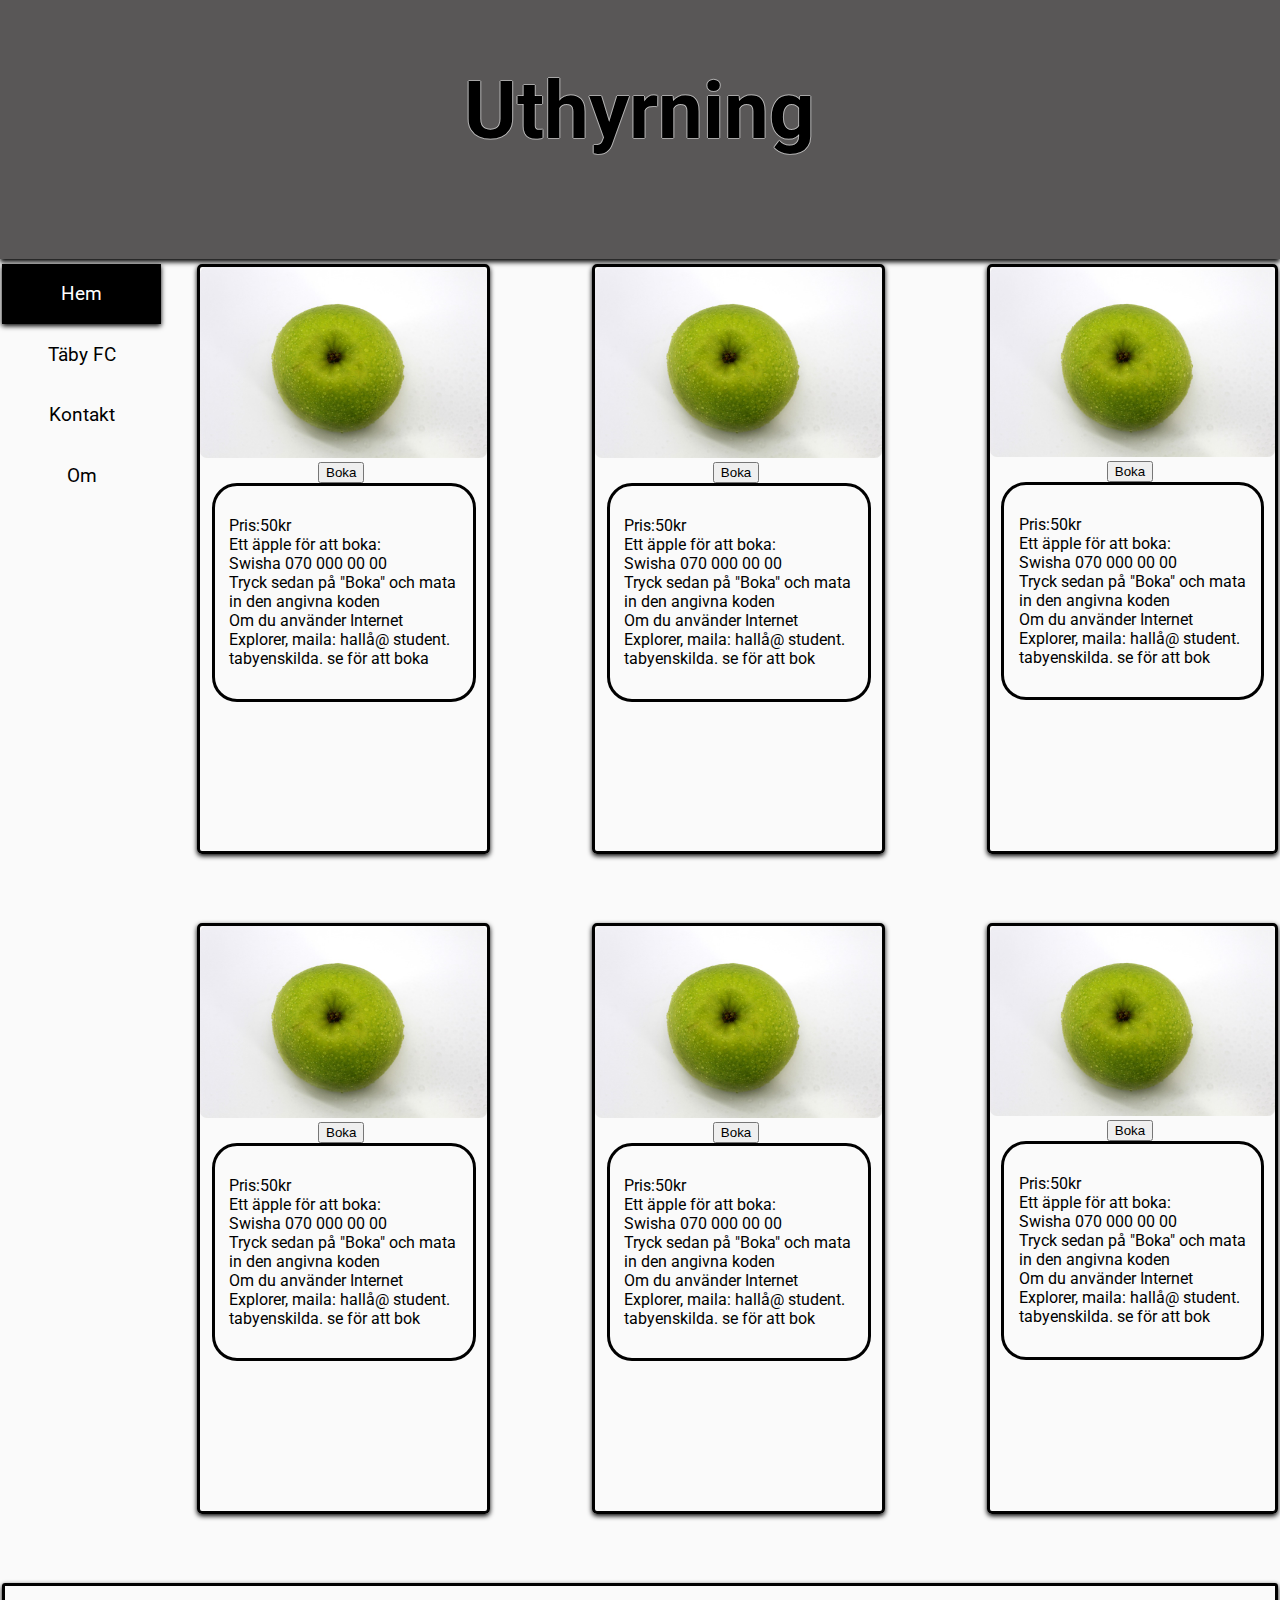
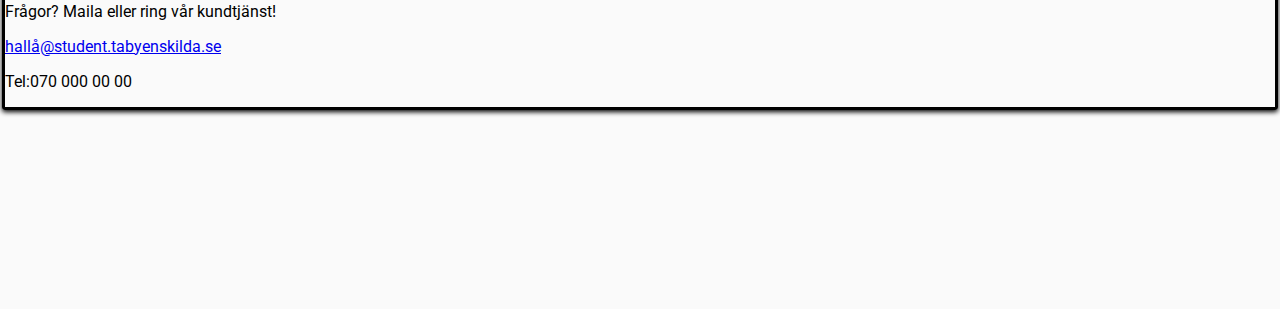
<file: index.html>
<!DOCTYPE html>
<html lang="sv">

<head>

  <meta charset="utf-8" />
  <link rel="stylesheet" type="text/css" href="css/style.css">
  <link rel="stylesheet" type="text/css" href="css/grid.css">
  <link href="https://fonts.googleapis.com/css?family=Roboto&display=swap" rel="stylesheet">
  <title>Uthyrning</title>
  <meta name="viewport" content="width=device-width, initial-scale=1.0">
  <link rel="icon" href="img/favicon.png" type="image/x-icon" />

</head>

<body>

  <div class="container">

    <header>
      <h1 id="toppen"> Uthyrning </h1>
    </header>

    <!--navigationsbar -->
    <nav>
      <div class="topnav">
        <a class="active" id="svartknapp" href="https://vadaxel.github.io/Axel-VS/">Hem</a>
        <a href="https://www.tabyfc.se/">Täby FC</a>
        <a href="https://www.svenskalag.se/tabyfc/kontakt">Kontakt</a>
        <a href="https://u.tabyfc.se/tabyfc/sida/21807/om-klubben">Om</a>
      </div>
    </nav>


    <!--kub ett -->
    <div class="wireframe" id="kubett">
      <img class="äpple" src="img/äpple.jpg" alt="äpple" width="200" height="200">

      <div class="kodruta">
        <FORM>
          <input type="button" value="Boka" onClick="passWord()">
        </FORM>
      </div>

      <div class="wireframe, textruta">
        <p>
          Pris:50kr<br>Ett äpple för att boka:<br> Swisha 070 000 00 00 <br> Tryck sedan på "Boka" och mata in den angivna koden <br> Om du använder Internet Explorer, maila: hallå@ student. tabyenskilda. se för att boka </p>
      </div>
    </div>



    <!--kub två -->
    <div class="wireframe" id="kubtvå">
      <img class="äpple" src="img/äpple.jpg" alt="äpple">

      <div class="kodruta">
        <FORM>
          <input type="button" value="Boka" onClick="passWord()">
        </FORM>
      </div>

      <div class="wireframe, textruta">
        <p>
          Pris:50kr<br>Ett äpple för att boka:<br> Swisha 070 000 00 00<br> Tryck sedan på "Boka" och mata in den angivna koden<br> Om du använder Internet Explorer, maila: hallå@ student. tabyenskilda. se för att bok
        </p>
      </div>

    </div>


    <!--kub tre -->
    <div class="wireframe" id="kubtre">
      <img class="äpple" src="img/äpple.jpg" alt="äpple" width="200" height="200">

      <div class="kodruta">
        <FORM>
          <input type="button" value="Boka" onClick="passWord()">
        </FORM>
      </div>


      <div class="wireframe, textruta">
        <p>
          Pris:50kr<br>Ett äpple för att boka:<br> Swisha 070 000 00 00<br> Tryck sedan på "Boka" och mata in den angivna koden<br> Om du använder Internet Explorer, maila: hallå@ student. tabyenskilda. se för att bok
        </p>
      </div>
    </div>

    <!--kub fyra -->
    <div class="wireframe" id="kubfyra">
      <img class="äpple" src="img/äpple.jpg" alt="äpple" width="200" height="200">

      <div class="kodruta">
        <FORM>
          <input type="button" value="Boka" onClick="passWord()">
        </FORM>
      </div>


      <div class="wireframe, textruta">
        <p>
          Pris:50kr<br>Ett äpple för att boka:<br> Swisha 070 000 00 00<br> Tryck sedan på "Boka" och mata in den angivna koden<br> Om du använder Internet Explorer, maila: hallå@ student. tabyenskilda. se för att bok
        </p>
      </div>
    </div>

    <!--kub fem -->
    <div class="wireframe" id="kubfem">
      <img class="äpple" src="img/äpple.jpg" alt="äpple" width="200" height="200">

      <div class="kodruta">
        <FORM>
          <input type="button" value="Boka" onClick="passWord()">
        </FORM>
      </div>


      <div class="wireframe, textruta">
        <p>
          Pris:50kr<br>Ett äpple för att boka:<br> Swisha 070 000 00 00<br> Tryck sedan på "Boka" och mata in den angivna koden<br> Om du använder Internet Explorer, maila: hallå@ student. tabyenskilda. se för att bok
        </p>
      </div>
    </div>

    <!--kub sex -->
    <div class="wireframe" id="kubsex">
      <img class="äpple" src="img/äpple.jpg" alt="äpple" width="200" height="200">

      <div class="kodruta">
        <FORM>
          <input type="button" value="Boka" onClick="passWord()">
        </FORM>
      </div>


      <div class="wireframe, textruta">
        <p>
          Pris:50kr<br>Ett äpple för att boka:<br> Swisha 070 000 00 00<br> Tryck sedan på "Boka" och mata in den angivna koden<br> Om du använder Internet Explorer, maila: hallå@ student. tabyenskilda. se för att bok
        </p>
      </div>



    </div>

    <!--nederdel -->
    <section>

      <div class="wireframe" id="nederdel">


        <p> Frågor? Maila eller ring vår kundtjänst! </p> <a href="mailto:hallå@student.tabyenskilda.se">hallå@student.tabyenskilda.se</a><br>
        <p> Tel:070 000 00 00 </p>
        <button onclick="topFunction()" id="myBtn" title="Till toppen">Toppen</button>



      </div>

    </section>


  </div>
  <script src="js/script.js"> </script>

</body>

</html>
</file>
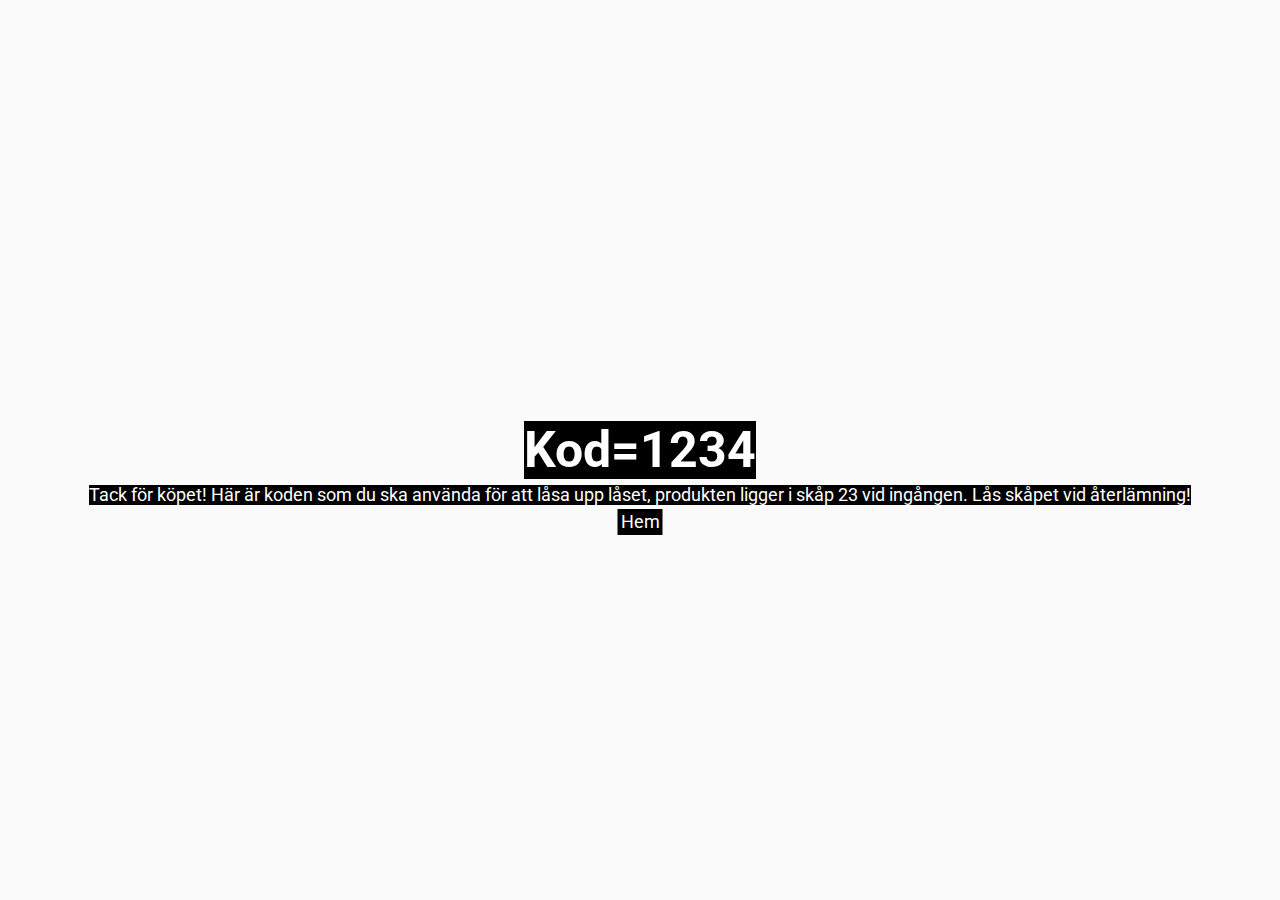
<file: 2index.html>
<!DOCTYPE html>
<html lang="sv">

<head>
  <meta charset="utf-8" />
  <link rel="stylesheet" type="text/css" href="css/style.css">
  <link rel="stylesheet" type="text/css" href="css/grid.css">
  <link href="https://fonts.googleapis.com/css?family=Roboto&display=swap" rel="stylesheet">
  <title>Kod</title>
  <meta name="viewport" content="width=device-width, initial-scale=1.0">
  <link rel="icon" href="img/favicon.png" type="image/x-icon" />

</head>

<body>

  <h1 id="kodrubrik">Kod=1234</h1>

  <p id="inskod"> Tack för köpet! Här är koden som du ska använda för att låsa upp låset, produkten ligger i skåp 23 vid ingången. Lås skåpet vid återlämning! </p>


  <a href="https://vadaxel.github.io/Axel-VS/" id="kodhem"> Hem </a>
</body>

</html>
</file>
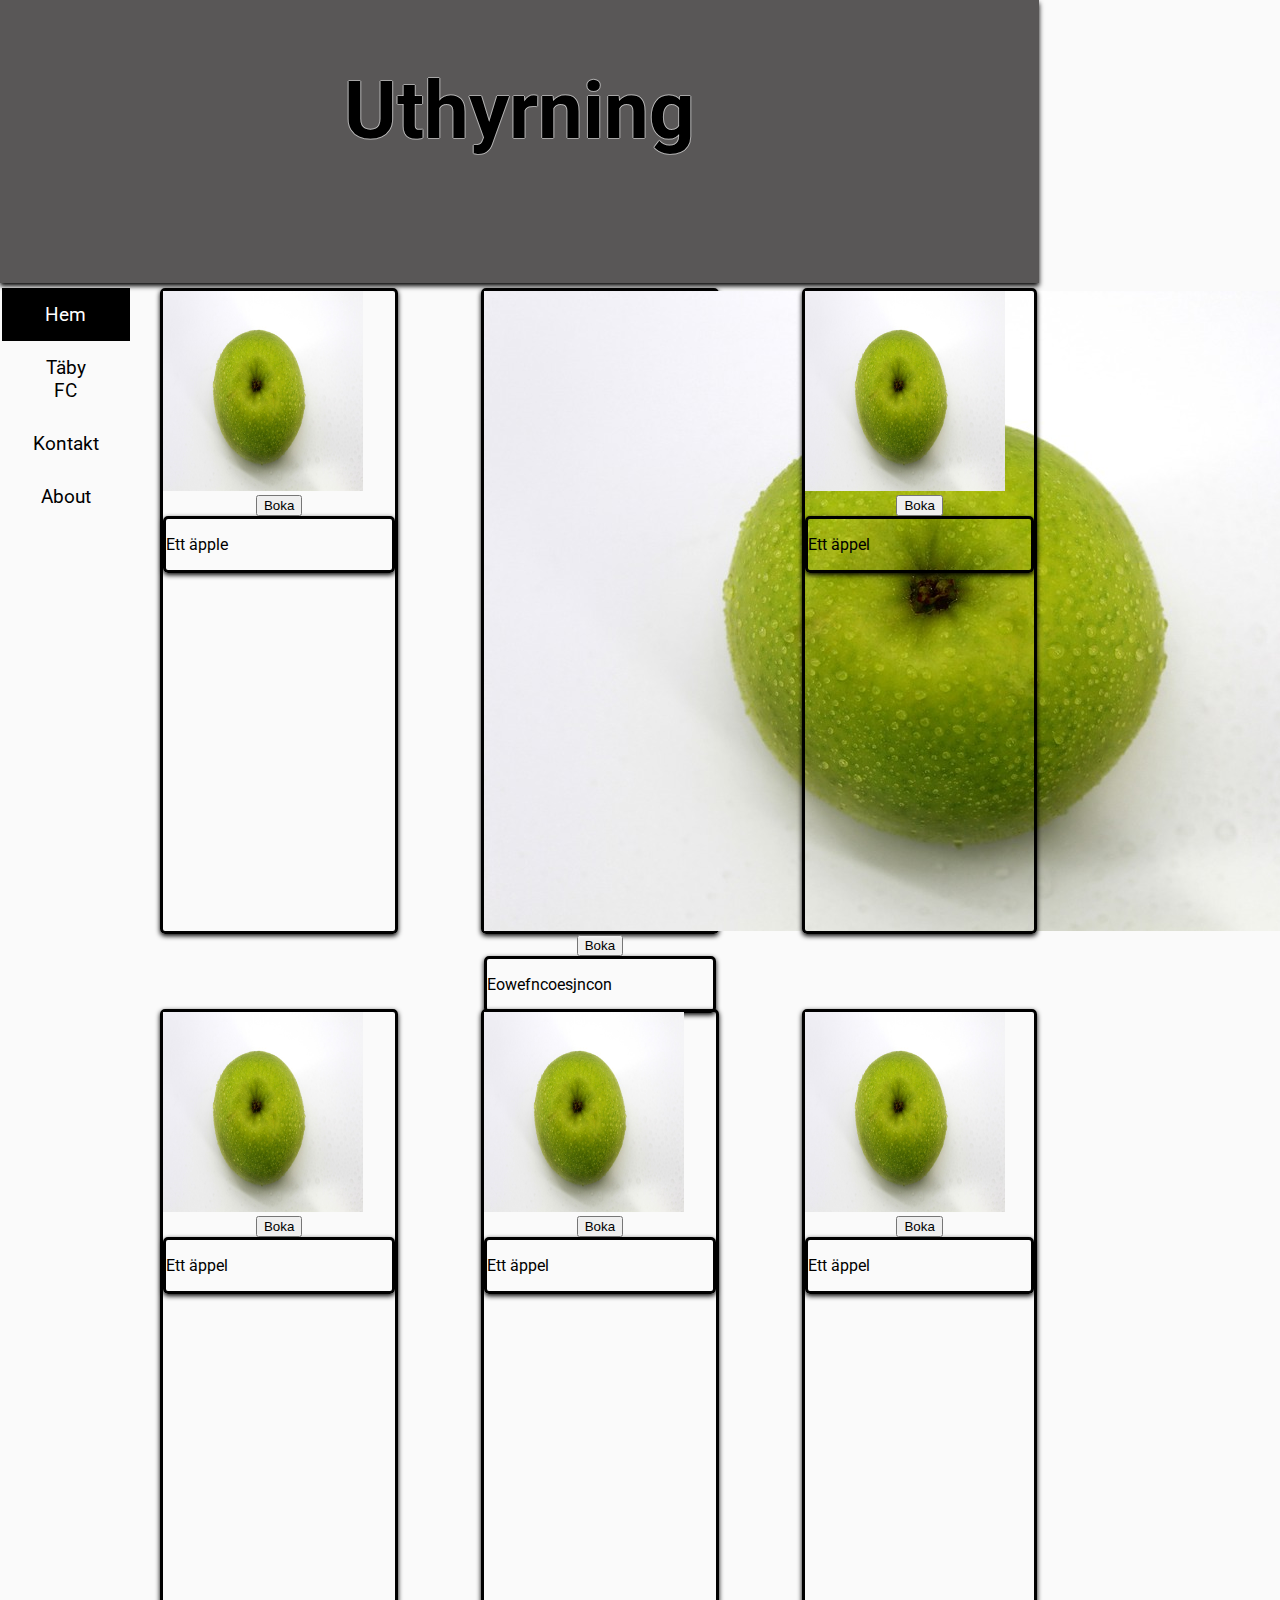
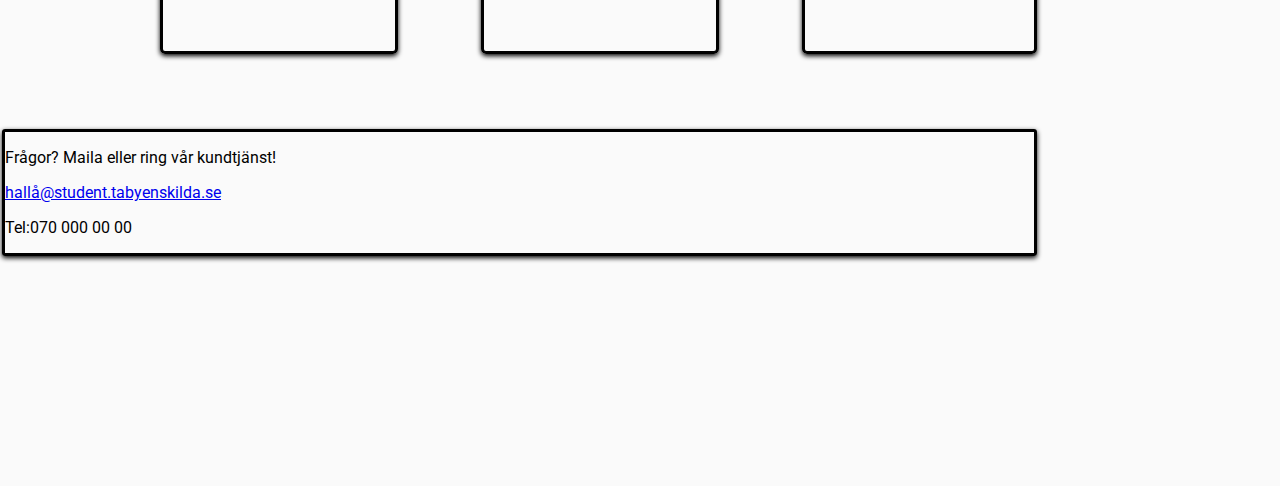
<file: indexuppdatering.html>
<!DOCTYPE html>
<html>

<head>
  <meta charset="utf-8" />
  <link rel="stylesheet" type="text/css" href="css/style.css">
  <link rel="stylesheet" type="text/css" href="css/grid.css">
  <link href="https://fonts.googleapis.com/css?family=Roboto&display=swap" rel="stylesheet">
  <title>Uthyrning</title>
  <meta name="viewport" content="width=device-width, initial-scale=1.0">
</head>

<body>

  <div class="container">

    <header>
      <h1 id="toppen"> Uthyrning </h1>
    </header>

    <nav>
      <div class="topnav">
        <a class="active" href="file:///Users/axelvad-schutt/Desktop/Webbutveckling/Minhemsida.html#home">Hem</a>
        <a href="https://www.tabyfc.se/">Täby FC</a>
        <a href="https://www.svenskalag.se/tabyfc/kontakt">Kontakt</a>
        <a href="https://u.tabyfc.se/tabyfc/sida/21807/om-klubben">About</a>
      </div>
    </nav>


    <!--kub ett -->
    <div class="wireframe" id="kubett">
      <img id="äpple" src="img/äpple.jpg" alt="äpple" width="200" height="200">

      <SCRIPT>
        function passWord() {
          var testV = 1;
          var pass1 = prompt('Skriv in det lösenord du fått på sms.', ' ');
          while (testV < 3) {
            if (!pass1)
              history.go(-1);
            if (pass1.toLowerCase() == "1234") {
              alert('Rätt lösenord!');
              window.open('2index.html');
              break;
            }
            testV += 1;
            var pass1 =
              prompt('Åtkommst nekad - Lösenordet fel, försök igen.', 'Password');
          }
          if (pass1.toLowerCase() != "Lösenord" & testV == 3)
            history.go(-1);
          return " ";
        }
      </SCRIPT>
      <CENTER>
        <FORM>
          <input type="button" value="Boka" onClick="passWord()">
        </FORM>
      </CENTER>

      <div class="wireframe" id="textruta">
        <p> Ett äpple </p>
      </div>
    </div>


    <aside> </aside>
    <!--kub två -->
    <div class="wireframe" id="kubtvå">
      <img id="äpple" src="img/äpple.jpg" alt="äpple">

      <SCRIPT>
        function passWord() {
          var testV = 1;
          var pass1 = prompt('Skriv in det lösenord du fått på sms.', ' ');
          while (testV < 3) {
            if (!pass1)
              history.go(-1);
            if (pass1.toLowerCase() == "1234") {
              alert('Rätt lösenord!');
              window.open('2index.html');
              break;
            }
            testV += 1;
            var pass1 =
              prompt('Åtkommst nekad - Lösenordet fel, försök igen.', 'Password');
          }
          if (pass1.toLowerCase() != "Lösenord" & testV == 3)
            history.go(-1);
          return " ";
        }
      </SCRIPT>
      <CENTER>
        <FORM>
          <input type="button" value="Boka" onClick="passWord()">
        </FORM>
      </CENTER>

      <div class="wireframe" id="textruta">
        <p> Eowefncoesjncon</p>
      </div>

    </div>


    <article></article>

    <!--kub tre -->
    <div class="wireframe" id="kubtre">
      <img id="äpple" src="img/äpple.jpg" alt="äpple" width="200" height="200">

      <SCRIPT>
        function passWord() {
          var testV = 1;
          var pass1 = prompt('Skriv in det lösenord du fått på sms.', ' ');
          while (testV < 3) {
            if (!pass1)
              history.go(-1);
            if (pass1.toLowerCase() == "1234") {
              alert('Rätt lösenord!');
              window.open('2index.html');
              break;
            }
            testV += 1;
            var pass1 =
              prompt('Åtkommst nekad - Lösenordet fel, försök igen.', 'Password');
          }
          if (pass1.toLowerCase() != "Lösenord" & testV == 3)
            history.go(-1);
          return " ";
        }
      </SCRIPT>
      <CENTER>
        <FORM>
          <input type="button" value="Boka" onClick="passWord()">
        </FORM>
      </CENTER>


      <div class="wireframe" id="textruta">
        <p> Ett äppel </p>
      </div>
    </div>

    <!--kub fyra -->
    <div class="wireframe" id="kubfyra">
      <img id="äpple" src="img/äpple.jpg" alt="äpple" width="200" height="200">

      <SCRIPT>
        function passWord() {
          var testV = 1;
          var pass1 = prompt('Skriv in det lösenord du fått på sms.', ' ');
          while (testV < 3) {
            if (!pass1)
              history.go(-1);
            if (pass1.toLowerCase() == "1234") {
              alert('Rätt lösenord!');
              window.open('2index.html');
              break;
            }
            testV += 1;
            var pass1 =
              prompt('Åtkommst nekad - Lösenordet fel, försök igen.', 'Password');
          }
          if (pass1.toLowerCase() != "Lösenord" & testV == 3)
            history.go(-1);
          return " ";
        }
      </SCRIPT>
      <CENTER>
        <FORM>
          <input type="button" value="Boka" onClick="passWord()">
        </FORM>
      </CENTER>


      <div class="wireframe" id="textruta">
        <p> Ett äppel </p>
      </div>
    </div>

    <!--kub fem -->
    <div class="wireframe" id="kubfem">
      <img id="äpple" src="img/äpple.jpg" alt="äpple" width="200" height="200">

      <SCRIPT>
        function passWord() {
          var testV = 1;
          var pass1 = prompt('Skriv in det lösenord du fått på sms.', ' ');
          while (testV < 3) {
            if (!pass1)
              history.go(-1);
            if (pass1.toLowerCase() == "1234") {
              alert('Rätt lösenord!');
              window.open('2index.html');
              break;
            }
            testV += 1;
            var pass1 =
              prompt('Åtkommst nekad - Lösenordet fel, försök igen.', 'Password');
          }
          if (pass1.toLowerCase() != "Lösenord" & testV == 3)
            history.go(-1);
          return " ";
        }
      </SCRIPT>
      <CENTER>
        <FORM>
          <input type="button" value="Boka" onClick="passWord()">
        </FORM>
      </CENTER>


      <div class="wireframe" id="textruta">
        <p> Ett äppel </p>
      </div>
    </div>

    <!--kub sex -->
    <div class="wireframe" id="kubsex">
      <img id="äpple" src="img/äpple.jpg" alt="äpple" width="200" height="200">

      <SCRIPT>
        function passWord() {
          var testV = 1;
          var pass1 = prompt('Skriv in det lösenord du fått på sms.', ' ');
          while (testV < 3) {
            if (!pass1)
              history.go(-1);
            if (pass1.toLowerCase() == "1234") {
              alert('Rätt lösenord!');
              window.open('2index.html');
              break;
            }
            testV += 1;
            var pass1 =
              prompt('Åtkommst nekad - Lösenordet fel, försök igen.', 'Password');
          }
          if (pass1.toLowerCase() != "Lösenord" & testV == 3)
            history.go(-1);
          return " ";
        }
      </SCRIPT>
      <CENTER>
        <FORM>
          <input type="button" value="Boka" onClick="passWord()">
        </FORM>
      </CENTER>


      <div class="wireframe" id="textruta">
        <p> Ett äppel </p>
      </div>



    </div>

    <!--nederdel -->
    <section>

      <div class="wireframe" id="nederdel">


        <p> Frågor? Maila eller ring vår kundtjänst! </p> <a href="mailto:axel@student.tabyenskilda.se">hallå@student.tabyenskilda.se</a><br>
        <p> Tel:070 000 00 00 </p>
        <button onclick="topFunction()" id="myBtn" title="Till toppen">Toppen</button>
        <script>
          mybutton = document.getElementById("myBtn");


          window.onscroll = function() {
            scrollFunction()
          };

          function scrollFunction() {
            if (document.body.scrollTop > 20 || document.documentElement.scrollTop > 20) {
              mybutton.style.display = "block";
            } else {
              mybutton.style.display = "none";
            }
          }


          function topFunction() {
            document.body.scrollTop = 0;
            document.documentElement.scrollTop = 0;
          }
        </script>


      </div>

    </section>
    <footer></footer>

  </div>

</body>

</html>
</file>
<file: css/style.css>
body {
  font-family: 'Roboto', sans-serif;
  grid-gap: 0;
  background-color: rgba(245, 245, 245, 0.5);
}

header {
  background-color: #595757;
  padding: 10px;
  text-align: center;
  font-size: 40px;
  text-shadow: -1px 0 rgba(245, 245, 245, 0.5), 0 1px rgba(245, 245, 245, 0.5), 1px 0 rgba(245, 245, 245, 0.5), 0 -1px rgba(245, 245, 245, 0.5);
  box-shadow: 0 3px 5px #000;
  margin-bottom: 2px;
}

topnav. {
  background-color: rgb(0, 0, 0);
  overflow: hidden;
}

.topnav a {
  float: left;
  color: black;
  text-align: center;
  padding: 20% 40%;
  text-decoration: none;
  font-size: 120%;
  transition: .5s;
  width: 90%;
}

#svartknapp {
  box-shadow: 0 2px 5px #000;
}

.topnav a:hover {
  background-color: #1d1b1b;
  color: white;
  box-shadow: 0 2px 5px #000;
}

.topnav a.active {
  background-color: black;
  color: white;
}

.kodruta{
  margin-left: 41%;
}

.äpple {
  width: 100%;
  height: auto;
  border-radius: 7px;
}

.wireframe {
  border-radius: 5px;
  border: 3px solid black;
  box-shadow: 0 2px 5px #000;
}

.textruta {
  border-radius: 25px;
  border: 3px solid black;
  padding: 5%;
  width: 80%;
  height: auto;
  margin-left: 4%;
  margin-right: 5%;
  margin-bottom: 2%;

}

#nederdel {
  border: 3px solid black;
  border-radius: 3px;
}

#kodrubrik {
  text-align: center;
}

#myBtn {
  position: fixed;
  display: none;
  bottom: 10px;
  right: 15px;
  z-index: 99;
  border: none;
  outline: none;
  background-color: grey;
  color: white;
  cursor: pointer;
  padding: 5px;
  border-radius: 10px;
  font-size: 15px;
  transition: .5s;
}

#myBtn:hover {
  background-color: #555;
}

#kodrubrik {
  color: white;
  margin: 0;
  background: black;
  position: absolute;
  top: 50%;
  left: 50%;
  margin-right: -50%;
  transform: translate(-50%, -50%);
  font-size: 310%;
}

#inskod {
  color: white;
  margin: 0;
  background: black;
  position: absolute;
  top: 55%;
  left: 50%;
  margin-right: -50%;
  transform: translate(-50%, -50%);
  font-size: 110%;
}

#kodhem {
  color: white;
  background: black;
  padding: 3px;
  text-decoration: none;
  position: absolute;
  margin: 0;
  top: 58%;
  left: 50%;
  margin-right: -50%;
  transform: translate(-50%, -50%);
  font-size: 110%;
  transition: .5s;
}

#kodhem:hover {
  background-color: rgb(152, 152, 152);
  color: white;
}
</file>
<file: css/grid.css>
.container {
  display: grid;
  grid-template-columns: repeat(auto-fit, minmax(2%, 1fr));
  grid-auto-rows: minmax(5%, auto);
  grid-gap: 3px;
  margin: 0px;
  width: 100vw;
}

header {
  grid-column: 1/14;
  grid-row: 1/5;
}

body {
  margin: 0px;
}

nav {
  grid-column: 1/2;
  grid-row: 5/9;
  margin-left: 2px;
}

#kubett {
  grid-column: 3/6;
  grid-row: 5/14;
}

#kubtvå {
  grid-column: 7/10;
  grid-row: 5/14;
}

#kubtre {
  grid-column: 11/14;
  grid-row: 5/14;
  margin-right: 2px;
}

#kubfyra {
  grid-column: 3/6;
  grid-row: 15/24;
}

#kubfem {
  grid-column: 7/10;
  grid-row: 15/24;
}

#kubsex {
  grid-column: 11/14;
  grid-row: 15/24;
  margin-right: 2px;
}

section /* nederdel */
  {
  grid-column: 1/14;
  grid-row: 25/30;
  margin-left: 2px;
  margin-right: 2px;
}

@media screen and (max-width: 600px) {
  body {
    margin: 0px;
  }

  header {
    grid-column: 1/17;
    grid-row: 1/2;
    text-decoration: none;
    font-size: 30px;

  }

  nav {
    grid-column: 1/17;
    grid-row: 2/3;
    margin-left: 0px;
  }

  #kubett {
    grid-column: 2/16;
    grid-row: 4/8;
  }

  #kubtvå {
    grid-column: 2/16;
    grid-row: 8/12;
  }

  #kubtre {
    grid-column: 2/16;
    grid-row: 12/16;
  }

  #kubfyra {
    grid-column: 2/16;
    grid-row: 16/20;
  }

  #kubfem {
    grid-column: 2/16;
    grid-row: 20/24;
  }

  #kubsex {
    grid-column: 2/16;
    grid-row: 24/28;
  }

  section /* nederdel */ {
    grid-column: 2/16;
    grid-row: 28/30;
  }

  .topnav a {
    float: left;
    color: black;
    text-align: center;
    padding: 5% 5%;
    text-decoration: none;
    font-size: 100%;
  }

  #kodrubrik {
    color: white;
    margin: 0;
    background: black;
    position: absolute;
    top: 40%;
    left: 50%;
    margin-right: -50%;
    transform: translate(-50%, -50%);
    font-size: 310%;
  }

  #inskod {
    color: white;
    margin: 0;
    background: black;
    position: absolute;
    top: 50%;
    left: 50%;
    margin-right: -50%;
    transform: translate(-50%, -50%);
    font-size: 110%;
  }

  #kodhem {
    color: white;
    margin: 0;
    background: black;
    position: absolute;
    top: 58%;
    left: 50%;
    margin-right: -50%;
    transform: translate(-50%, -50%);
    font-size: 110%;
  }
}
</file>
